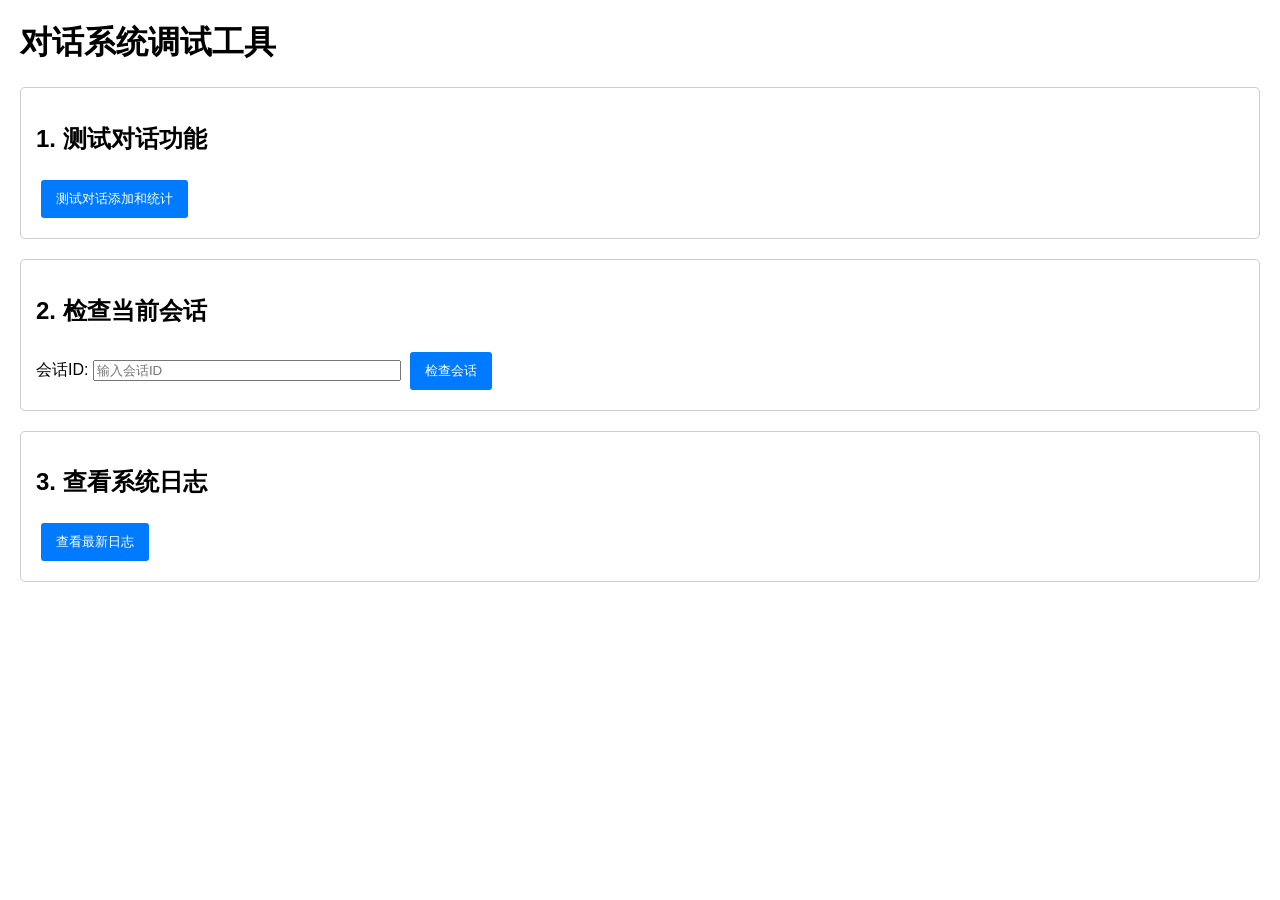
<file: templates/debug.html>
<!-- templates/debug.html -->
<!DOCTYPE html>
<html lang="zh-CN">
<head>
    <meta charset="UTF-8">
    <meta name="viewport" content="width=device-width, initial-scale=1.0">
    <title>对话调试工具</title>
    <style>
        body { font-family: Arial, sans-serif; margin: 20px; }
        .section { margin: 20px 0; padding: 15px; border: 1px solid #ccc; border-radius: 5px; }
        button { padding: 10px 15px; margin: 5px; background: #007bff; color: white; border: none; border-radius: 3px; cursor: pointer; }
        button:hover { background: #0056b3; }
        pre { background: #f5f5f5; padding: 10px; border-radius: 3px; overflow: auto; }
        .success { color: green; }
        .error { color: red; }
    </style>
</head>
<body>
    <h1>对话系统调试工具</h1>

    <div class="section">
        <h2>1. 测试对话功能</h2>
        <button onclick="testConversation()">测试对话添加和统计</button>
        <div id="test-result"></div>
    </div>

    <div class="section">
        <h2>2. 检查当前会话</h2>
        <div>
            <label for="session-id">会话ID:</label>
            <input type="text" id="session-id" placeholder="输入会话ID" style="width: 300px;">
            <button onclick="checkSession()">检查会话</button>
        </div>
        <div id="session-result"></div>
    </div>

    <div class="section">
        <h2>3. 查看系统日志</h2>
        <button onclick="viewLogs()">查看最新日志</button>
        <div id="logs-result"></div>
    </div>

    <script>
        async function testConversation() {
            const resultDiv = document.getElementById('test-result');
            resultDiv.innerHTML = '<p>测试中...</p>';

            try {
                const response = await fetch('/api/test/conversation');
                const data = await response.json();

                let html = `<h3 class="success">测试成功</h3>`;
                html += `<p>测试会话ID: ${data.test_session_id}</p>`;
                html += `<p>消息数量: ${data.message_count}</p>`;
                html += `<p>摘要结果: ${data.summary_result}</p>`;
                html += `<h4>所有消息:</h4><pre>${JSON.stringify(data.all_messages, null, 2)}</pre>`;
                html += `<h4>统计信息:</h4><pre>${JSON.stringify(data.stats, null, 2)}</pre>`;

                resultDiv.innerHTML = html;
            } catch (error) {
                resultDiv.innerHTML = `<p class="error">测试失败: ${error.message}</p>`;
            }
        }

        async function checkSession() {
            const sessionId = document.getElementById('session-id').value;
            if (!sessionId) {
                alert('请输入会话ID');
                return;
            }

            const resultDiv = document.getElementById('session-result');
            resultDiv.innerHTML = '<p>检查中...</p>';

            try {
                const response = await fetch(`/api/conversation/${encodeURIComponent(sessionId)}`);
                const data = await response.json();

                let html = `<h3>会话状态</h3>`;
                html += `<pre>${JSON.stringify(data, null, 2)}</pre>`;

                // 尝试生成摘要
                const summaryResponse = await fetch(`/api/conversation/${encodeURIComponent(sessionId)}/summary`, {
                    method: 'POST'
                });
                const summaryData = await summaryResponse.json();

                html += `<h3>摘要生成测试</h3>`;
                html += `<pre>${JSON.stringify(summaryData, null, 2)}</pre>`;

                resultDiv.innerHTML = html;
            } catch (error) {
                resultDiv.innerHTML = `<p class="error">检查失败: ${error.message}</p>`;
            }
        }

        async function viewLogs() {
            const resultDiv = document.getElementById('logs-result');
            resultDiv.innerHTML = '<p>加载日志...</p>';

            try {
                // 这里需要实现一个日志查看端点
                const response = await fetch('/api/debug/logs');
                const data = await response.json();

                let html = `<h3>系统日志</h3>`;
                html += `<pre>${JSON.stringify(data, null, 2)}</pre>`;

                resultDiv.innerHTML = html;
            } catch (error) {
                resultDiv.innerHTML = `<p class="error">无法加载日志: ${error.message}</p>`;
            }
        }
    </script>
</body>
</html>
</file>
